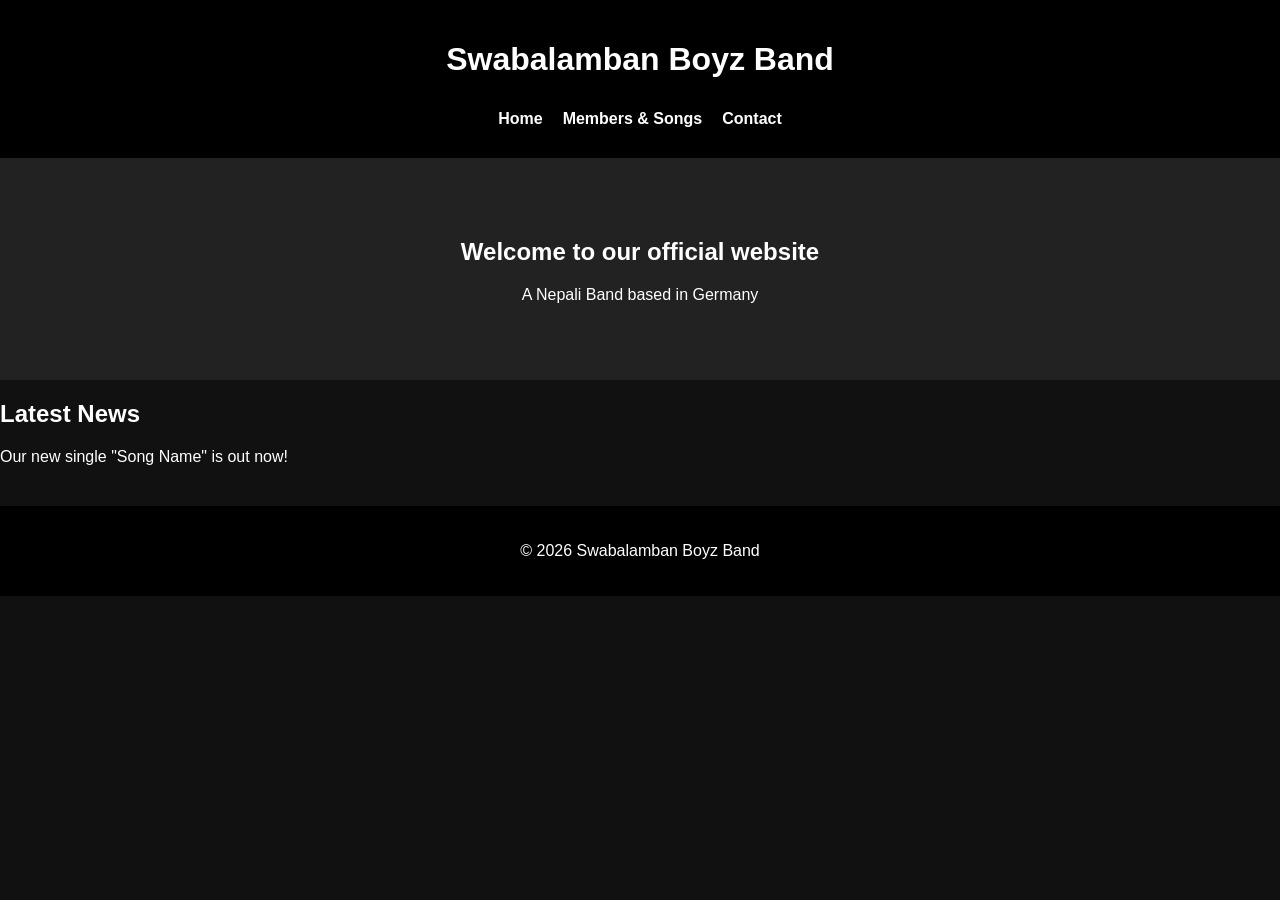
<file: index.html>
<!DOCTYPE html>
<html>
<head>
<title>My Band</title>
<meta name="viewport" 
content="width=device-width,
initial-scale=1.0">
<link rel="stylesheet" href="style.css">
</head>

<body>

<header>
<h1>Swabalamban Boyz Band</h1>
<nav>
<a href="index.html">Home</a>
<a href="members.html">Members & Songs</a>
<a href="contact.html">Contact</a>
</nav>
</header>

<section class="hero">
<h2>Welcome to our official website</h2>
<p>A Nepali Band based in Germany</p>
</section>

<section>
<h2>Latest News</h2>
<p>Our new single "Song Name" is out now!</p>
</section>

<footer>
<p>© 2026 Swabalamban Boyz Band</p>
</footer>

</body>
</html>
</file>
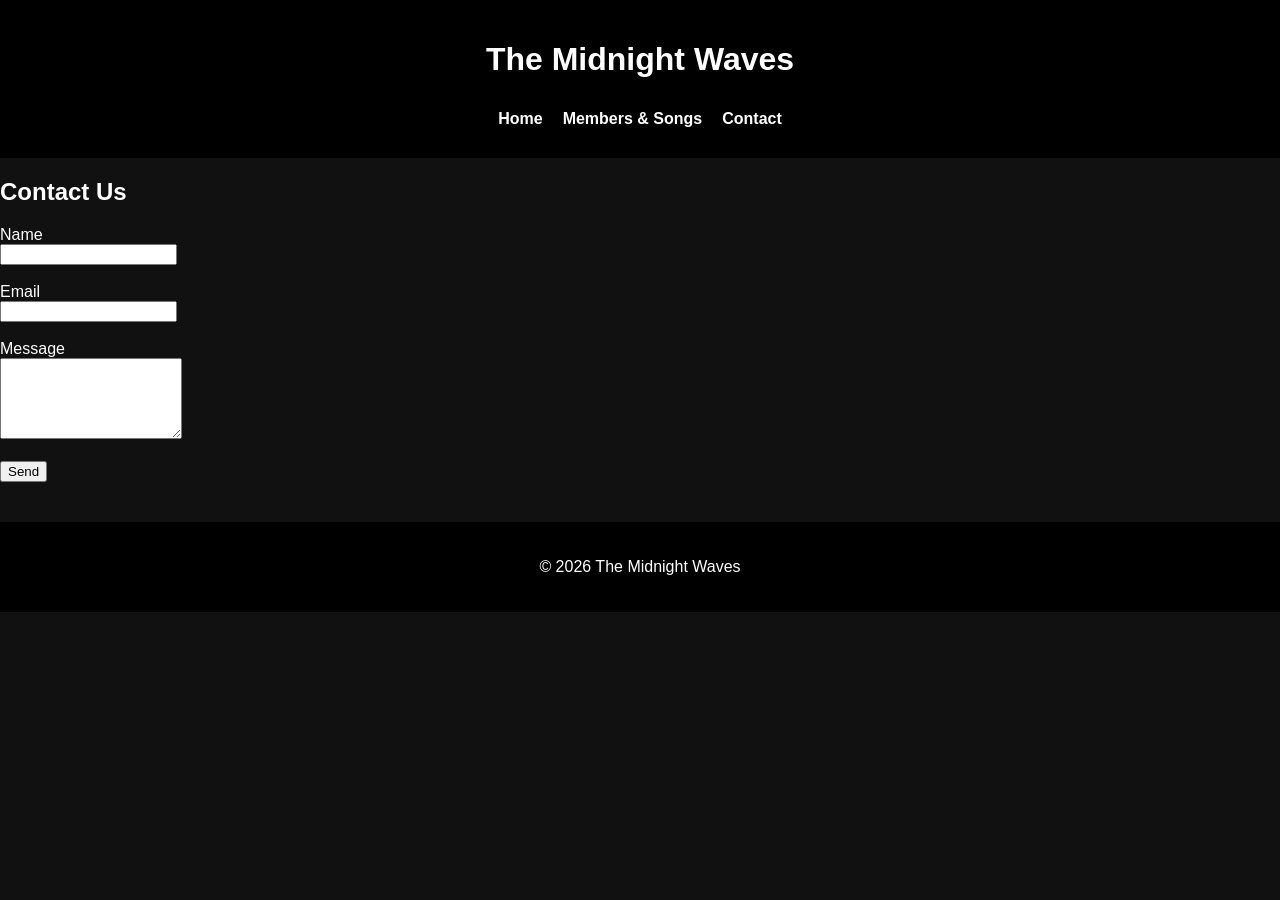
<file: contacts.html>
<!DOCTYPE html>
<html>
<head>
<title>Contact</title>
<meta name="viewport"
content="width=device-width,
initial-scale=1.0">
<link rel="stylesheet" href="style.css">
</head>

<body>

<header>
<h1>The Midnight Waves</h1>
<nav>
<a href="index.html">Home</a>
<a href="members.html">Members & Songs</a>
<a href="contact.html">Contact</a>
</nav>
</header>

<h2>Contact Us</h2>

<form>
<label>Name</label><br>
<input type="text"><br><br>

<label>Email</label><br>
<input type="email"><br><br>

<label>Message</label><br>
<textarea rows="5"></textarea><br><br>

<button type="submit">Send</button>
</form>

<footer>
<p>© 2026 The Midnight Waves</p>
</footer>

</body>
</html>
</file>
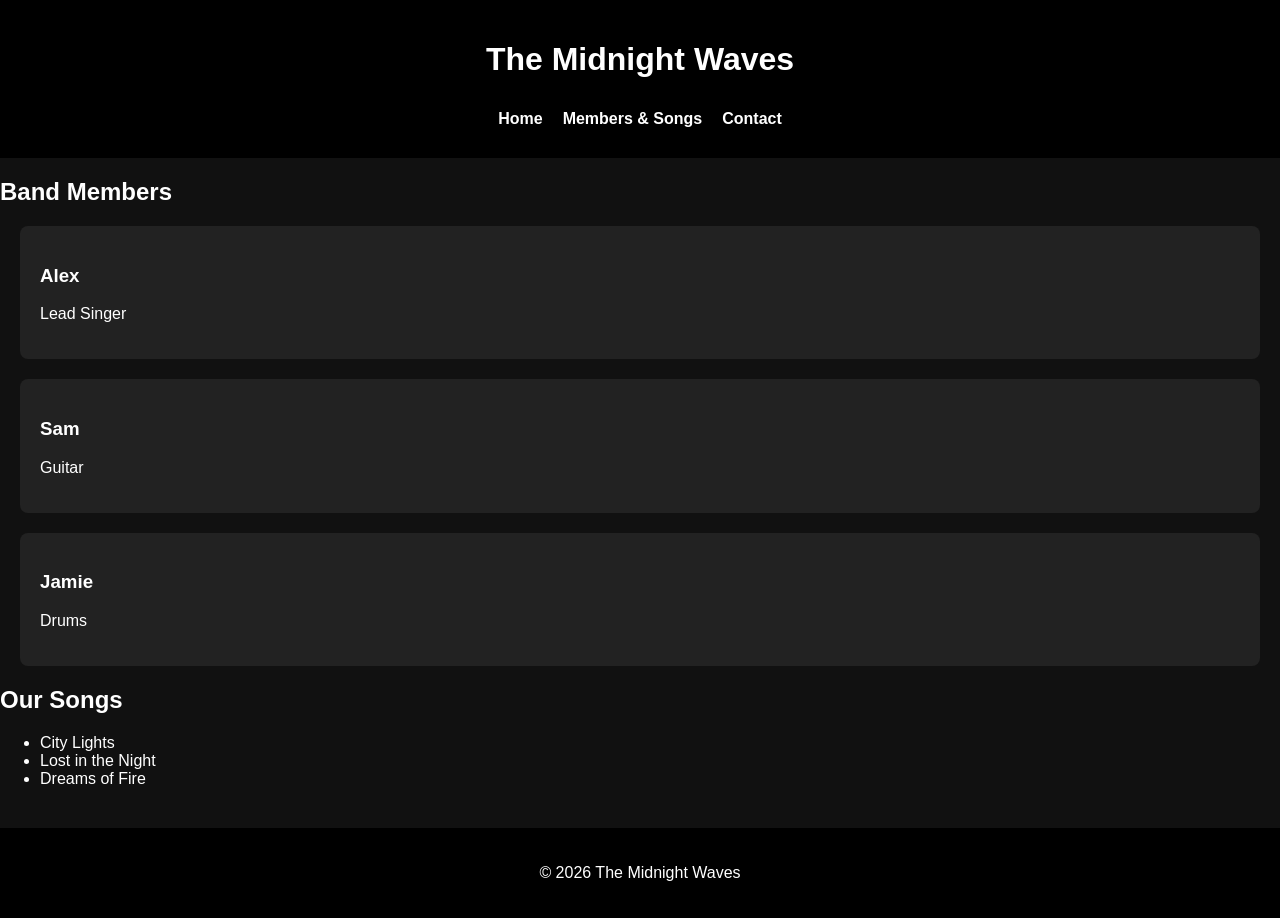
<file: members.html>
<!DOCTYPE html>
<html>
<head>
<title>Band Members</title>
<meta name="viewport"
content="width=device-width,
initial-scale=1.0">
<link rel="stylesheet" href="style.css">
</head>

<body>

<header>
<h1>The Midnight Waves</h1>
<nav>
<a href="index.html">Home</a>
<a href="members.html">Members & Songs</a>
<a href="contact.html">Contact</a>
</nav>
</header>

<h2>Band Members</h2>

<div class="member">
<h3>Alex</h3>
<p>Lead Singer</p>
</div>

<div class="member">
<h3>Sam</h3>
<p>Guitar</p>
</div>

<div class="member">
<h3>Jamie</h3>
<p>Drums</p>
</div>

<h2>Our Songs</h2>

<ul>
<li>City Lights</li>
<li>Lost in the Night</li>
<li>Dreams of Fire</li>
</ul>

<footer>
<p>© 2026 The Midnight Waves</p>
</footer>

</body>
</html>
</file>
<file: style.css>
body{
font-family: Arial;
margin:0;
background:#111;
color:white;
}

header{
background:black;
padding:20px;
text-align:center;
}

nav{
display:flex;
flex-wrap:wrap;
justify-content:center;
}

nav a{
color:white;
margin:10px;
text-decoration:none;
font-weight:bold;
}

.hero{
padding:60px 20px;
text-align:center;
background:#222;
}

.member{
background:#222;
margin:20px;
padding:20px;
border-radius:8px;
}

footer{
text-align:center;
padding:20px;
background:black;
margin-top:40px;
}

/* MOBILE OPTIMIZATION */

@media (max-width: 600px){

.hero{
padding:40px 15px;
}

nav a{
display:block;
margin:8px 0;
}

.member{
margin:10px;
}

}
</file>
